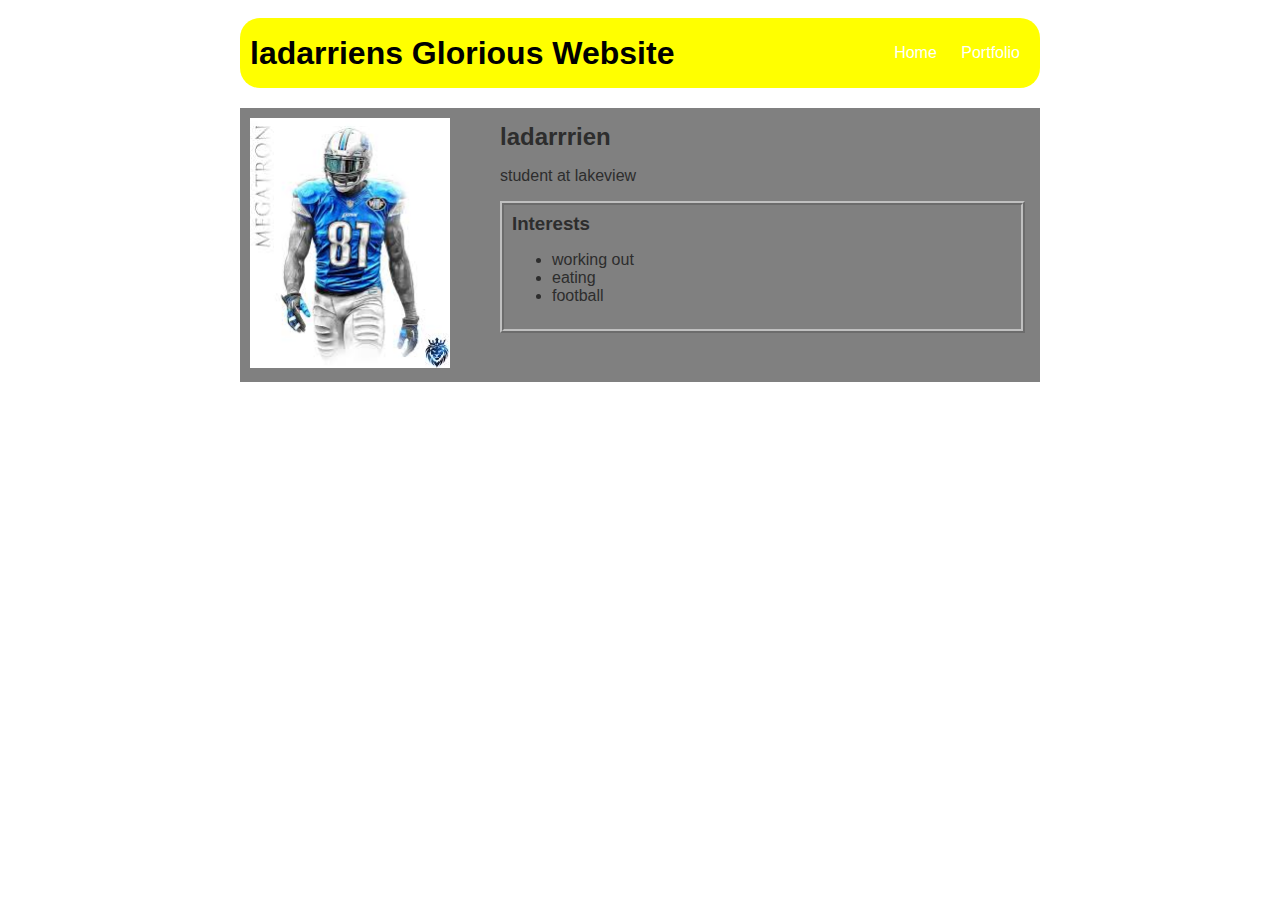
<file: index.html>
<!DOCTYPE html>
<html>
  <head>
    <title>LaDarriens website</title>
    <link rel="stylesheet" href="style.css" />
  </head>

  <body>
    <!-- All content goes here -->
    <div id="all-contents">
      <nav>
        <h1>ladarriens Glorious Website</h1>
        <ul id="nav-ul">
          <li class="nav-li">
            <a href="index.html"> Home </a>
          </li>
          <li class="nav-li">
            <a href="portfolio.html"> Portfolio </a>
          </li>
        </ul>
      </nav>
      <main>
        <!-- Sidebar section -->
        <div class="sidebar">
          <img
            class="sidebar-img"
            src="[data-uri]"
          />
        </div>

        <!-- Content Section-->
        <div class="content">
          <h2>ladarrrien</h2>
          <p>student at lakeview</p>
          <!-- Interests section -->
          <div id="interests">
            <h3>Interests</h3>
            <ul>
              <li>working out</li>
              <li>eating</li>
              <li>football</li>
            </ul>
          </div>
        </div>
      </main>
    </div>
  </body>
</html>
</file>
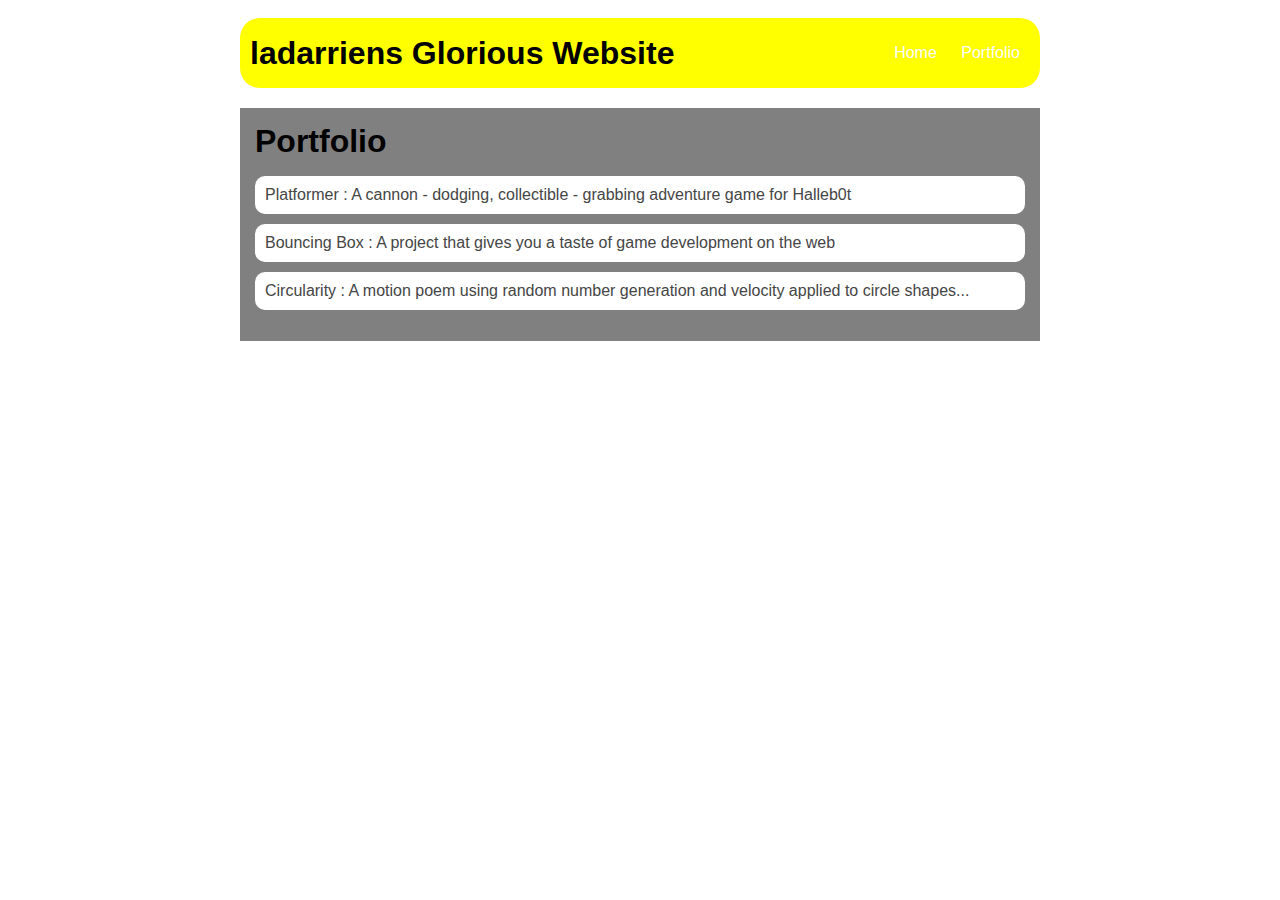
<file: portfolio.html>
<!DOCTYPE HTML>
<html>
    <head>
        <title>LaDarriens website</title>
        <link rel="stylesheet" href="style.css">
    </head>

    <body>
        <div id="all-contents">
            <nav>
                <h1>ladarriens Glorious Website</h1>
                <ul id="nav-ul">
                    <li class="nav-li">
                        <a class="nav-a" href="index.html">Home</a>
                    </li>
                    <li class="nav-li">
                        <a class="nav-a" href="portfolio.html">Portfolio</a>
                    </li>
                </ul>
            </nav>
            <main>
                <div class="content">
                    <h1>Portfolio</h1>
                    <ul id="portfolio">
                        <li><a href="projects/platformer/">Platformer : A cannon - dodging, collectible - grabbing adventure game for Halleb0t</a></li>
                        <li><a href="projects/bouncing-box/">Bouncing Box : A project that gives you a taste of game development on the web </a></li>
                        <li><a href="projects/circularity/">Circularity : A motion poem using random number generation and velocity applied to circle shapes...</a></li>
                    </ul>
                </div>
            </main>
        </div>
    </body>
</html>
</file>
<file: style.css>
body {
    background: white;
    color: rgb(45, 45, 45);
    padding: 10px;
    font-family: arial;
}
#all-contents {
  max-width: 800px;
    margin: auto;
}

/* navigation menu */
nav {
    background: yellow;
   margin: 0 auto;
   margin-bottom: 20px;
    display: flex;
    padding: 10px;
    border-radius: 20px;
}
h1 {
    display: flex;
    align-items: center;
    color: black;
    flex: 1;
    margin: 0;
}
#nav-ul {
    list-style-image: none;
}
.nav-li {
    display: inline-block;
    padding: 0 10px;
}
a {
    text-decoration: none;
    color: #fff;
}

/* main container area beneath menu */
main {
    background: gray;
    display: flex;
}
.sidebar {
    margin-right: 25px;
    padding: 10px;
}
.sidebar-img {
    width: 200px;
}
.content {
    flex: 1;
    padding: 15px;
}

/* portfolio styles */
#interests {
    border: 4px silver ridge;
    padding: 8px;
}
h2, h3 {
    margin: 0px;
}
         /* portfolio styles */
         .content h1 {
            color: black;
        }

        #portfolio {
            list-style-type: none;
            padding-left: 0;
        }

        #portfolio li {
            background: #fff;
            padding: 10px;
            border-radius: 10px;
            margin-bottom: 10px;
        }

        #portfolio li:hover {
            background: #eee;
        }

        #portfolio a {
            text-decoration: none;
            color: #454545;
        }
</file>
